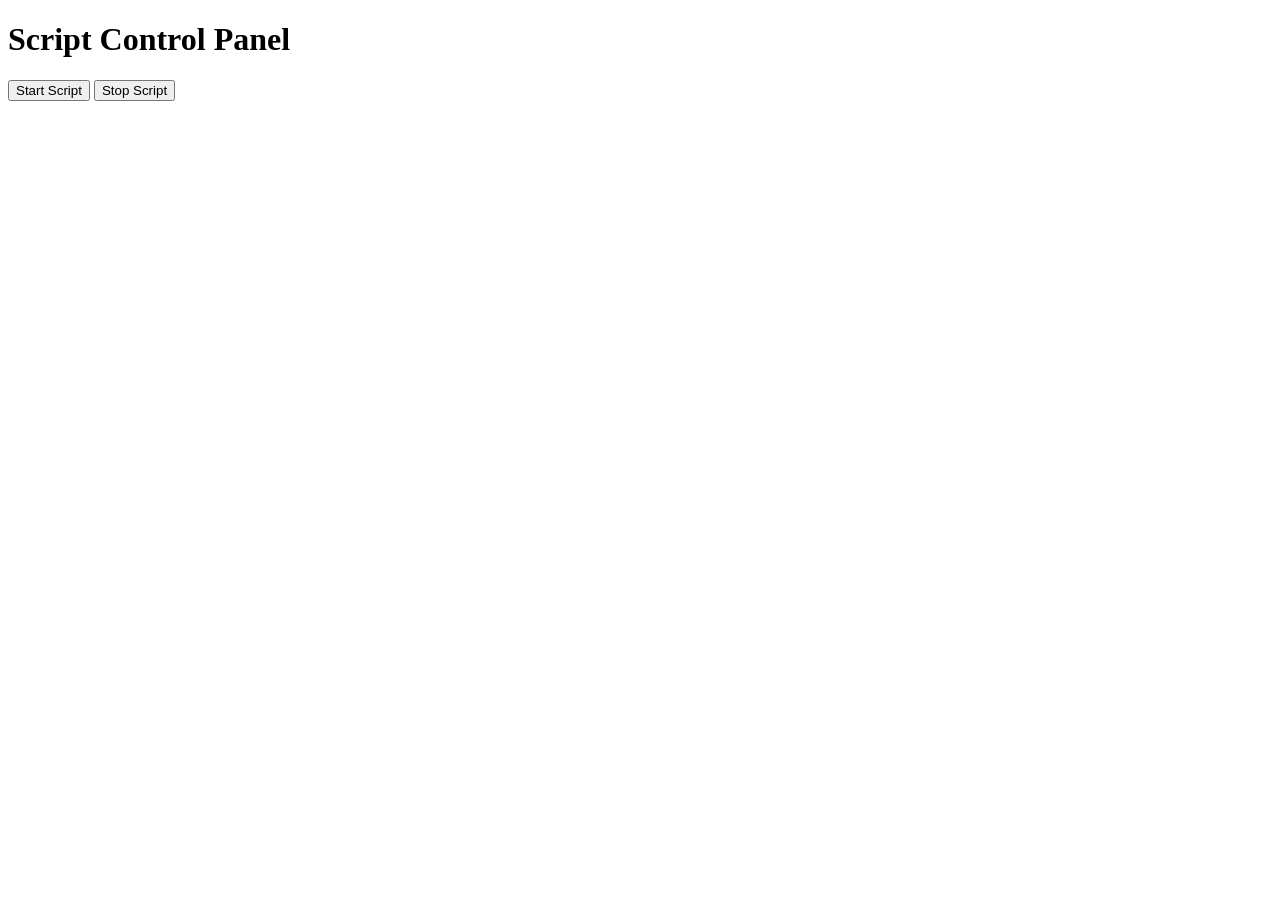
<file: app/templates/front.html>
<!DOCTYPE html>
<html lang="en">
<head>
<meta charset="UTF-8">
<title>Script Controller</title>
<script src="https://ajax.googleapis.com/ajax/libs/jquery/3.5.1/jquery.min.js"></script>
<script>
$(document).ready(function(){
    $("#startButton").click(function(){
        $.ajax({
            url: '/start/',
            type: 'GET',
            success: function(response) {
                $("#message").text("Started: " + response.message);
            },
            error: function() {
                $("#message").text("Error starting the script.");
            }
        });
    });

    $("#stopButton").click(function(){
        $.ajax({
            url: '/stop/',
            type: 'GET',
            success: function(response) {
                $("#message").text("Stopped: " + response.message);
            },
            error: function() {
                $("#message").text("Error stopping the script.");
            }
        });
    });
});
</script>
</head>
<body>
    <h1>Script Control Panel</h1>
    <button id="startButton">Start Script</button>
    <button id="stopButton">Stop Script</button>
    <p id="message"></p>
</body>
</html>
</file>
